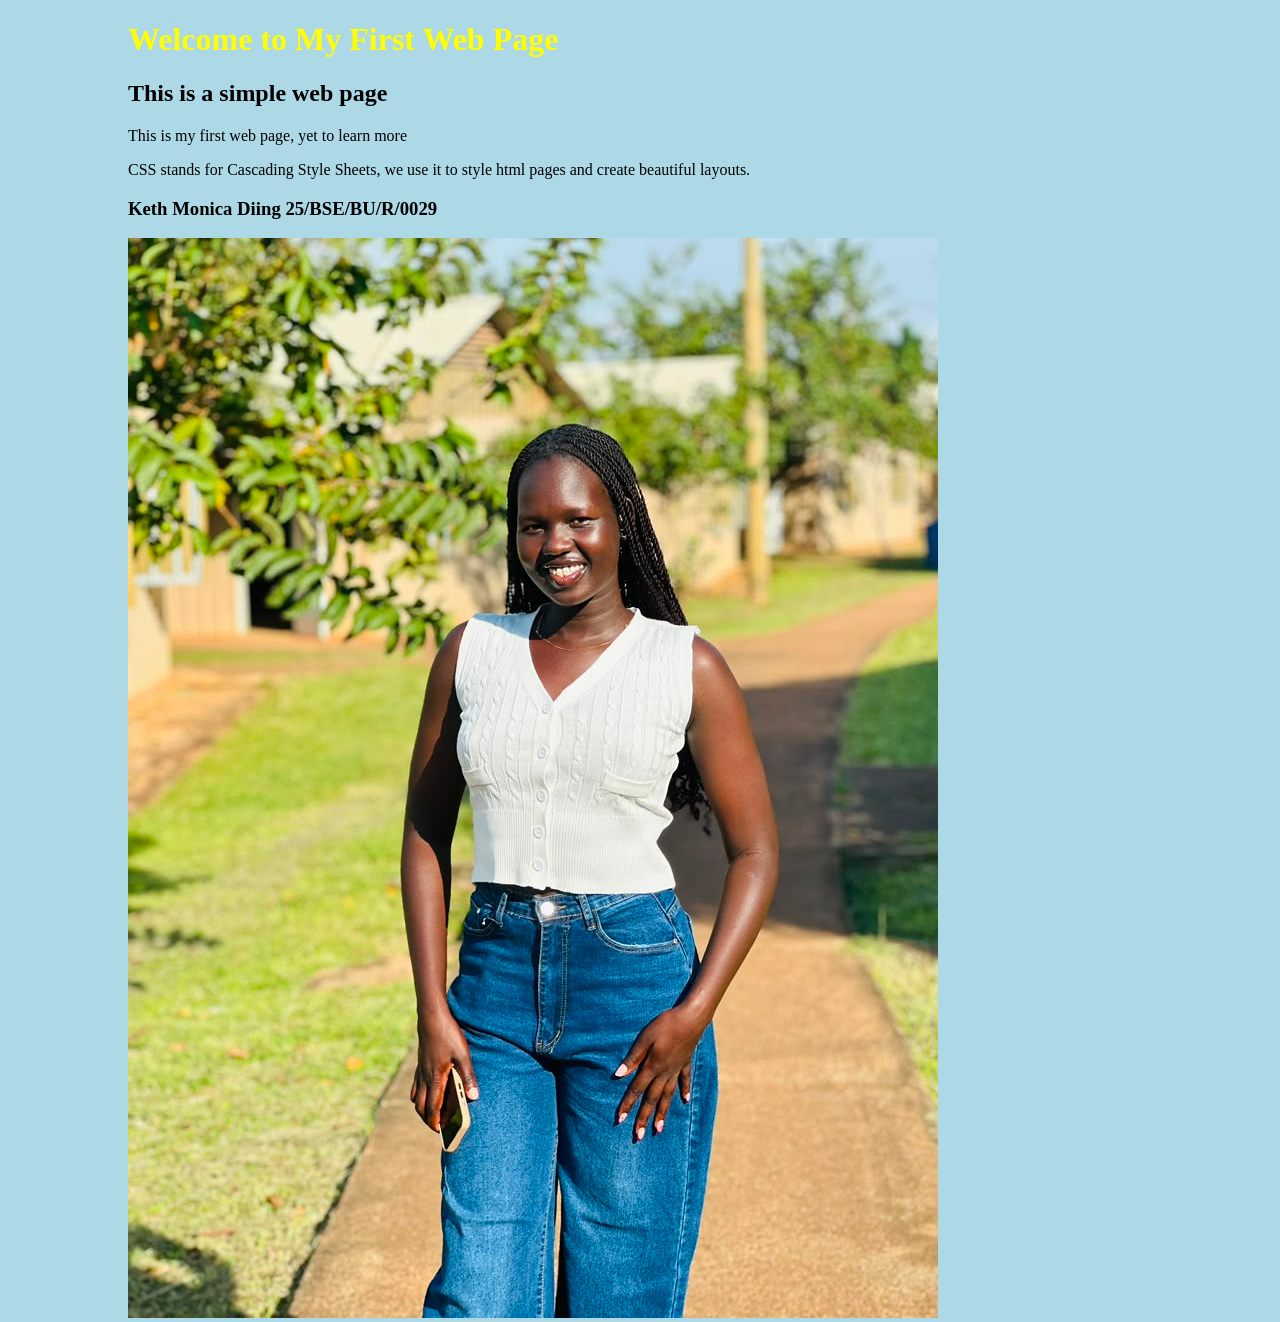
<file: index.html>
<!DOCTYPE html>
<html lang="en">
<head>
    <meta charset="UTF-8">
    <meta name="viewport" content="width=device-width, initial-scale=1.0">
    <title>First Web Page</title>
    <link rel="stylesheet" href ="design.css"

    

</head>
<body>
    
<h1 class="main_heading">Welcome to My First Web Page</h1>



<h2>This is a simple web page</h2>
<p>This is my first web page, yet to learn more</p>
<p> CSS stands for Cascading Style Sheets, we use it to style html pages and create beautiful layouts.
</p>
<h3>Keth Monica Diing 25/BSE/BU/R/0029</h3>
<img src="photo.jpeg" alt="">
</body>
</html>
</file>
<file: design.css>
body{
    background-color: lightblue;
    width: 80%;
    margin: auto;
}

h1{
    color:yellow;
    text-align:black;
    border: 2px;
    font-family: cursive;
    border: radius 12px;


}

h1:hover{
    background-color: rgb(123, 161, 161);
    color:black
    font-size 30px;
    



}
</file>
